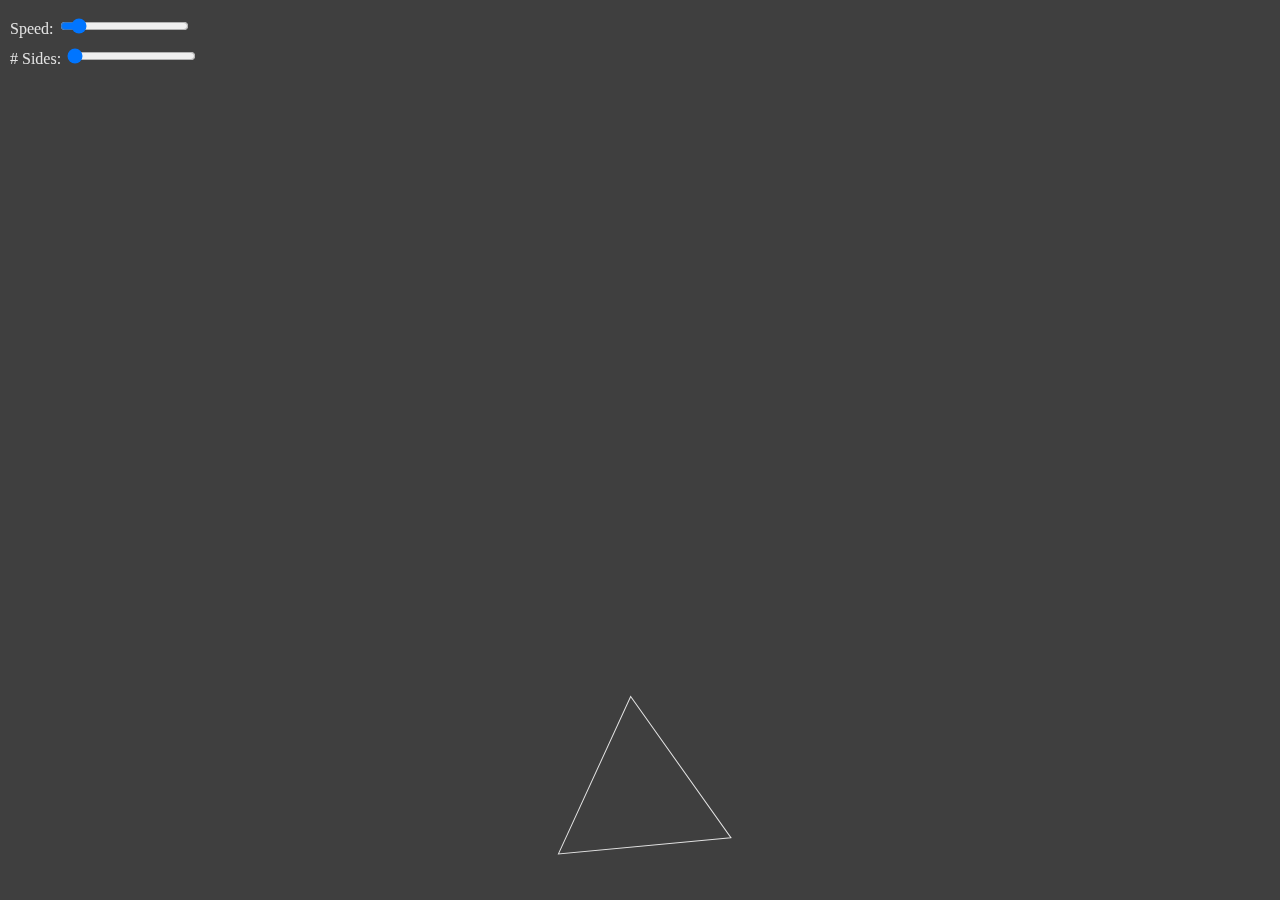
<file: index.html>
<!DOCTYPE html>
<html lang="en">
<head>
  <meta charset="UTF-8">
  <meta name="viewport" content="width=device-width, initial-scale=1.0">
  <title>Canvas Experiment</title>
  <link rel="stylesheet" href="main.css">
</head>
<body>
  <div id="controls">
    <label for="speedSlider">Speed:</label>
    <input type="range" id="speedSlider" min="0" max="0.1" step="0.01" value="0.01">
  </div>
  <div id="controls2">
    <label for="numPointsSlider"># Sides:</label>
    <input type="range" id="numPointsSlider" min="3" max="20" step="1" value="3">
  </div>
  <canvas id="canvas">
  </canvas>
  <script src="util/main.js" defer></script>
</body>
</html>
</file>
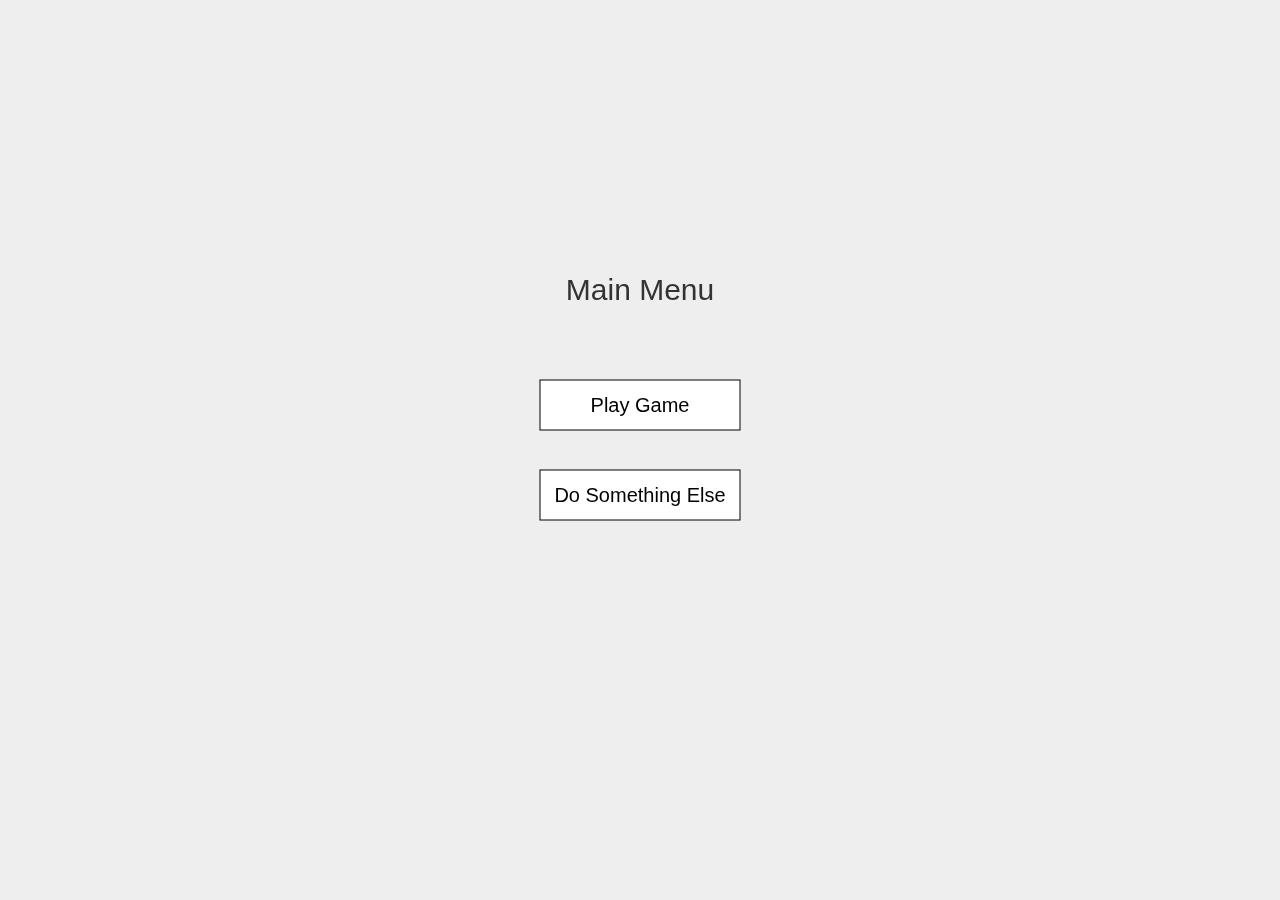
<file: CanvasPractice/canvas.html>
<!DOCTYPE html>
<html>
  <head>
    <meta charset="UTF-8" />
    <title>Bouncy FSM Ball</title>
    <style>
      body, html {
        margin: 0;
        padding: 0;
        overflow: hidden;
      }
      canvas {
        display: block;
        background: #eee;
      }
      /* Style for the ball count selection container */
      #ballSliderContainer {
         position: absolute;
         top: 40%;
         left: 50%;
         transform: translate(-50%, -50%);
         background: #fff;
         padding: 20px;
         border: 1px solid #333;
         text-align: center;
      }
    </style>
  </head>
  <body>
    <canvas id="canvas"></canvas>
    <!-- Hidden container for ball count selection -->
    <div id="ballSliderContainer" style="display:none;">
       <p>Select number of balls:</p>
       <input type="range" id="ballSlider" min="1" max="50" value="5">
       <span id="ballCountDisplay">5</span>
       <br>
       <button id="startGameBtn">Start Game</button>
    </div>
    <script>
      // Set up the canvas.
      const canvas = document.getElementById("canvas");
      const ctx = canvas.getContext("2d");
      canvas.width = window.innerWidth;
      canvas.height = window.innerHeight;
      
      // Global variable to store current mouse position.
      let mouse = { x: 0, y: 0 };
      
      // Global flag for gravity; default off.
      let gravityEnabled = false;
      // Gravity constant (pixels per frame^2)
      const GRAVITY = 0.5;
      
      // Global variable to track the fastest detected ball speed.
      let globalMaxSpeed = 0;
      
      // Update the mouse coordinates on mouse move.
      window.addEventListener("mousemove", (e) => {
        mouse.x = e.clientX;
        mouse.y = e.clientY;
        if (currentState.onMouseMove) currentState.onMouseMove(e);
      });
      
      // ----------------------------------------------------------------
      // Helper function to draw a button with hover effect.
      // ----------------------------------------------------------------
      function drawHoverableButton(ctx, button) {
        if (
          mouse.x >= button.x &&
          mouse.x <= button.x + button.width &&
          mouse.y >= button.y &&
          mouse.y <= button.y + button.height
        ) {
          ctx.fillStyle = "black";
          ctx.fillRect(button.x, button.y, button.width, button.height);
          ctx.strokeStyle = "white";
          ctx.strokeRect(button.x, button.y, button.width, button.height);
          ctx.fillStyle = "white";
        } else {
          ctx.fillStyle = "white";
          ctx.fillRect(button.x, button.y, button.width, button.height);
          ctx.strokeStyle = "black";
          ctx.strokeRect(button.x, button.y, button.width, button.height);
          ctx.fillStyle = "black";
        }
        ctx.font = "20px Arial";
        ctx.textAlign = "center";
        ctx.fillText(
          button.text,
          button.x + button.width / 2,
          button.y + button.height / 2 + 7
        );
      }
      
      // ---------------------------------------------------
      // Helper: interpolateColor
      // Maps a speed (0 to maxSpeed) to a color between white and dark blue.
      // When speed == 0, returns white; when speed >= maxSpeed, returns dark blue.
      // ---------------------------------------------------
      function interpolateColor(speed, maxSpeed) {
        let t = Math.min(speed / maxSpeed, 1);
        // White: (255,255,255), Dark Blue: (8,81,156)
        const r = Math.round(255 * (1 - t) + 8 * t ** 2);
        const g = Math.round(255 * (1 - t) + 81 * t ** 2);
        const b = Math.round(255 * (1 - t) + 156 * t ** 2);
        return `rgb(${r},${g},${b})`;
      }
      
      // ---------------------------------------------------
      // Abstract Game State Class for the overall FSM
      // ---------------------------------------------------
      class GameState {
        constructor() {
          if (new.target === GameState) {
            throw new Error("Cannot instantiate abstract GameState");
          }
          this.buttons = [];
        }
        update() {}
        // Consolidated menu drawing function.
        drawMenu(ctx, title, subText = "") {
          ctx.clearRect(0, 0, canvas.width, canvas.height);
          ctx.fillStyle = "#333";
          ctx.font = "30px Arial";
          ctx.textAlign = "center";
          ctx.fillText(title, canvas.width / 2, canvas.height / 2 - 150);
          if (subText) {
            ctx.fillText(subText, canvas.width / 2, canvas.height / 2 - 100);
          }
          for (let button of this.buttons) {
            drawHoverableButton(ctx, button);
          }
        }
        draw(ctx) {}
        onMouseDown(e) {
          const mouseX = e.clientX;
          const mouseY = e.clientY;
          for (let button of this.buttons) {
            if (
              mouseX >= button.x &&
              mouseX <= button.x + button.width &&
              mouseY >= button.y &&
              mouseY <= button.y + button.height
            ) {
              button.action();
            }
          }
        }
        onMouseMove(e) {}
        onMouseUp(e) {}
      }
      
      // ---------------------------------------------------
      // Main Menu State.
      // ---------------------------------------------------
      class MainMenuState extends GameState {
        constructor() {
          super();
          this.buttons = [
            {
              x: canvas.width / 2 - 100,
              y: canvas.height / 2 - 70,
              width: 200,
              height: 50,
              text: "Play Game",
              action: () => {
                // Transition to gravity selection state.
                currentState = new GravitySelectionState();
              }
            },
            {
              x: canvas.width / 2 - 100,
              y: canvas.height / 2 + 20,
              width: 200,
              height: 50,
              text: "Do Something Else",
              action: () => {
                currentState = new SomethingElseState();
              }
            }
          ];
        }
        update() {}
        draw(ctx) {
          this.drawMenu(ctx, "Main Menu");
        }
      }
      
      // ---------------------------------------------------
      // Gravity Selection State – user chooses whether to include gravity.
      // ---------------------------------------------------
      class GravitySelectionState extends GameState {
        constructor() {
          super();
          this.buttons = [
            {
              x: canvas.width / 2 - 150,
              y: canvas.height / 2 - 50,
              width: 130,
              height: 50,
              text: "Gravity On",
              action: () => {
                gravityEnabled = true;
                currentState = new BallCountSelectionState();
              }
            },
            {
              x: canvas.width / 2 + 20,
              y: canvas.height / 2 - 50,
              width: 130,
              height: 50,
              text: "Gravity Off",
              action: () => {
                gravityEnabled = false;
                currentState = new BallCountSelectionState();
              }
            }
          ];
        }
        update() {}
        draw(ctx) {
          this.drawMenu(ctx, "Include Gravity?");
        }
      }
      
      // ---------------------------------------------------
      // Ball Count Selection State – displays slider for number of balls.
      // ---------------------------------------------------
      class BallCountSelectionState extends GameState {
        constructor() {
          super();
          // Show the slider container.
          document.getElementById("ballSliderContainer").style.display = "block";
          const slider = document.getElementById("ballSlider");
          const display = document.getElementById("ballCountDisplay");
          slider.addEventListener("input", () => {
            display.textContent = slider.value;
          });
          document.getElementById("startGameBtn").onclick = () => {
            const numBalls = parseInt(slider.value);
            // Hide slider container.
            document.getElementById("ballSliderContainer").style.display = "none";
            currentState = new PlayGameState(numBalls);
          };
        }
        update() {}
        draw(ctx) {
          ctx.clearRect(0, 0, canvas.width, canvas.height);
          ctx.fillStyle = "#333";
          ctx.font = "30px Arial";
          ctx.textAlign = "center";
          ctx.fillText("Select number of balls", canvas.width / 2, canvas.height / 2 - 150);
        }
      }
      
      // ---------------------------------------------------
      // Something Else State – allows generating a random number.
      // ---------------------------------------------------
      class SomethingElseState extends GameState {
        constructor() {
          super();
          this.randomNumber = null;
          this.buttons = [
            {
              x: canvas.width / 2 - 100,
              y: canvas.height / 2 - 70,
              width: 200,
              height: 50,
              text: "Generate Number",
              action: () => {
                this.randomNumber = Math.floor(Math.random() * 100) + 1;
              }
            },
            {
              x: canvas.width / 2 - 100,
              y: canvas.height / 2 + 20,
              width: 200,
              height: 50,
              text: "Back to Menu",
              action: () => {
                currentState = new MainMenuState();
              }
            }
          ];
        }
        update() {}
        draw(ctx) {
          const subText = this.randomNumber !== null ? "Random Number: " + this.randomNumber : "";
          this.drawMenu(ctx, "Do Something Else", subText);
        }
      }
      
      // ---------------------------------------------------
      // Play Game State – shows multiple bouncing balls.
      // ---------------------------------------------------
      class PlayGameState extends GameState {
        constructor(numBalls) {
          super();
          this.balls = [];
          // Create the specified number of balls with random positions/velocities.
          for (let i = 0; i < numBalls; i++) {
            const radius = 30;
            const x = Math.random() * (canvas.width - 2 * radius) + radius;
            const y = Math.random() * (canvas.height - 2 * radius) + radius;
            const dx = (Math.random() - 0.5) * 10;
            const dy = (Math.random() - 0.5) * 10;
            this.balls.push(new Ball(x, y, dx, dy, radius));
          }
          // Check if balls overlap and adjust positions.
          for (let i = 0; i < this.balls.length; i++) {
            for (let j = i + 1; j < this.balls.length; j++) {
              while (areOverlapping(this.balls[i], this.balls[j])) {
                this.balls[i].x = Math.random() * (canvas.width - 2 * 50) + 50;
                this.balls[i].y = Math.random() * (canvas.height - 2 * 50) + 50;
              }
            }
          }
        }
        update() {
          // Update each ball.
          this.balls.forEach(ball => ball.update());
          // Compute the fastest speed among all balls.
          globalMaxSpeed = 0;
          this.balls.forEach(ball => {
            const speed = Math.sqrt(ball.dx * ball.dx + ball.dy * ball.dy);
            if (speed > globalMaxSpeed) globalMaxSpeed = speed;
          });
          // Check for collisions between every pair of balls.
          for (let i = 0; i < this.balls.length; i++) {
            for (let j = i + 1; j < this.balls.length; j++) {
              if (areColliding(this.balls[i], this.balls[j])) {
                const ball1 = this.balls[i];
                const ball2 = this.balls[j];
                // Adjust overlap to force tangency.
                adjustOverlap(ball1, ball2);
                resolveCollision(ball1, ball2);
                const ball1Dragged = ball1.state instanceof BallDraggedState;
                const ball2Dragged = ball2.state instanceof BallDraggedState;
                if (ball1Dragged && !ball2Dragged) {
                  ball1.stored_dx = ball1.dx;
                  ball1.stored_dy = ball1.dy;
                  ball2.changeState(new BallCollisionState(ball2));
                } else if (ball2Dragged && !ball1Dragged) {
                  ball2.stored_dx = ball2.dx;
                  ball2.stored_dy = ball2.dy;
                  ball1.changeState(new BallCollisionState(ball1));
                } else if (!ball1Dragged && !ball2Dragged) {
                  ball1.changeState(new BallCollisionState(ball1));
                  ball2.changeState(new BallCollisionState(ball2));
                }
              }
            }
          }
        }
        draw(ctx) {
          ctx.clearRect(0, 0, canvas.width, canvas.height);
          this.balls.forEach(ball => ball.draw(ctx));
        }
        onMouseDown(e) {
          this.balls.forEach(ball => ball.onMouseDown(e));
        }
        onMouseMove(e) {
          this.balls.forEach(ball => ball.onMouseMove(e));
        }
        onMouseUp(e) {
          this.balls.forEach(ball => ball.onMouseUp(e));
        }
      }
      
      // ---------------------------------------------------
      // Global State Management and Animation Loop
      // ---------------------------------------------------
      let currentState = new MainMenuState();
      
      function animate() {
        requestAnimationFrame(animate);
        currentState.update();
        currentState.draw(ctx);
      }
      animate();
      
      canvas.addEventListener("mousedown", (e) => {
        if (currentState.onMouseDown) currentState.onMouseDown(e);
      });
      window.addEventListener("mouseup", (e) => {
        if (currentState.onMouseUp) currentState.onMouseUp(e);
      });
      
      // ---------------------------------------------------
      // Utility function: adjustOverlap
      // Forces two overlapping balls to be exactly tangent.
      // Each ball is moved inversely proportional to its speed.
      // ---------------------------------------------------
      function adjustOverlap(ball1, ball2) {
        const dx = ball2.x - ball1.x;
        const dy = ball2.y - ball1.y;
        const distance = Math.sqrt(dx * dx + dy * dy) || 0.01;
        const desiredDist = ball1.radius + ball2.radius;
        const overlap = desiredDist - distance;
        if (overlap > 0) {
          // Compute speeds.
          const v1 = Math.sqrt(ball1.dx * ball1.dx + ball1.dy * ball1.dy);
          const v2 = Math.sqrt(ball2.dx * ball2.dx + ball2.dy * ball2.dy);
          const epsilon = 0.001;
          let weight1 = 1 / (v1 + epsilon);
          let weight2 = 1 / (v2 + epsilon);
          // If a ball is dragged, adjust its weight (dragged ball moves less).
          if (ball1.state instanceof BallDraggedState) {
            weight1 *= 0.1;
          }
          if (ball2.state instanceof BallDraggedState) {
            weight2 *= 0.1;
          }
          const totalWeight = weight1 + weight2;
          const moveX = (overlap * dx / distance);
          const moveY = (overlap * dy / distance);
          ball1.x -= moveX * (weight1 / totalWeight);
          ball1.y -= moveY * (weight1 / totalWeight);
          ball2.x += moveX * (weight2 / totalWeight);
          ball2.y += moveY * (weight2 / totalWeight);
        }
      }
      
      // ---------------------------------------------------
      // Utility functions for collision detection and resolution.
      // ---------------------------------------------------
      function areColliding(ball1, ball2) {
        const dx = ball2.x - ball1.x;
        const dy = ball2.y - ball1.y;
        const distance = Math.sqrt(dx * dx + dy * dy);
        return distance < (ball1.radius + ball2.radius);
      }
      
      function areOverlapping(ball1, ball2) {
        const dx = ball2.x - ball1.x;
        const dy = ball2.y - ball1.y;
        const distance = Math.sqrt(dx * dx + dy * dy);
        return distance < (ball1.radius + ball2.radius);
      }
      
      function resolveCollision(ball1, ball2) {
        const dx = ball2.x - ball1.x;
        const dy = ball2.y - ball1.y;
        const distance = Math.sqrt(dx * dx + dy * dy) || 0.01;
        // Normal vector
        const nx = dx / distance;
        const ny = dy / distance;
        // Tangent vector
        const tx = -ny;
        const ty = nx;
        // Dot product tangent
        const dpTan1 = ball1.dx * tx + ball1.dy * ty;
        const dpTan2 = ball2.dx * tx + ball2.dy * ty;
        // Dot product normal
        const dpNorm1 = ball1.dx * nx + ball1.dy * ny;
        const dpNorm2 = ball2.dx * nx + ball2.dy * ny;
        // Swap normal velocities (equal mass)
        const m1 = dpNorm2;
        const m2 = dpNorm1;
        // Update velocities.
        ball1.dx = tx * dpTan1 + nx * m1;
        ball1.dy = ty * dpTan1 + ny * m1;
        ball2.dx = tx * dpTan2 + nx * m2;
        ball2.dy = ty * dpTan2 + ny * m2;
      }
      
      // ---------------------------------------------------
      // Ball Finite State Machine Classes
      // ---------------------------------------------------
      class BallState {
        constructor(ball) {
          this.ball = ball;
        }
        update() {}
      }
      
      class FreeMovementState extends BallState {
        update() {
          const bounceActions = this.ball.getBounceActions();
          for (let key in bounceActions) {
            if (bounceActions[key].condition()) {
              this.ball.changeState(new BallAtBoundaryState(this.ball));
              break;
            }
          }
        }
      }
      
      class BallAtBoundaryState extends BallState {
        update() {
          const bounceActions = this.ball.getBounceActions();
          for (let key in bounceActions) {
            if (bounceActions[key].condition()) {
              bounceActions[key].action();
            }
          }
          this.ball.changeState(new FreeMovementState(this.ball));
        }
      }
      
      class BallCollisionState extends BallState {
        update() {
          // After collision resolution, revert to free movement.
          this.ball.changeState(new FreeMovementState(this.ball));
        }
      }
      
      class BallDraggedState extends BallState {
        update() {
          // No automatic update while dragging.
        }
      }
      
      // ---------------------------------------------------
      // Ball Class
      // ---------------------------------------------------
      class Ball {
        constructor(x, y, dx, dy, radius) {
          this.x = x;
          this.y = y;
          this.dx = dx;
          this.dy = dy;
          this.radius = radius;
          this.stored_dx = dx;
          this.stored_dy = dy;
          this.state = new FreeMovementState(this);
          // For tracking mouse movement during drag.
          this.lastMouseX = 0;
          this.lastMouseY = 0;
          // Initial color.
          this.color = "blue";
        }
        update() {
          this.state.update();
          // If gravity is enabled, add acceleration to dy.
          if (gravityEnabled) {
            this.dy += GRAVITY;
          }
          this.x += this.dx;
          this.y += this.dy;
        }
        updateColor() {
          const speed = Math.sqrt(this.dx * this.dx + this.dy * this.dy);
          // Use the fastest detected speed, defaulting to 20 if none.
          const maxSpeed = globalMaxSpeed > 0 ? globalMaxSpeed : 20;
          if (speed < 0.1) {
            this.color = "#ffffff"; // Stopped ball becomes white.
          } else {
            this.color = interpolateColor(speed, maxSpeed);
          }
        }
        draw(ctx) {
          this.updateColor();
          ctx.beginPath();
          ctx.arc(this.x, this.y, this.radius, 0, Math.PI * 2);
          ctx.fillStyle = this.color;
          ctx.fill();
        }
        changeState(newState) {
          this.state = newState;
        }
        onMouseDown(e) {
          const dist = Math.sqrt((e.clientX - this.x) ** 2 + (e.clientY - this.y) ** 2);
          if (dist <= this.radius * 2) {
            // Start dragging: reset velocity and store initial mouse position.
            this.dx = 0;
            this.dy = 0;
            this.lastMouseX = e.clientX;
            this.lastMouseY = e.clientY;
            this.changeState(new BallDraggedState(this));
          }
        }
        onMouseMove(e) {
          if (this.state instanceof BallDraggedState) {
            // Compute new position and update velocity based on mouse movement.
            const newX = Math.max(this.radius, Math.min(e.clientX, canvas.width - this.radius));
            const newY = Math.max(this.radius, Math.min(e.clientY, canvas.height - this.radius));
            // Velocity is determined by the difference in mouse positions.
            this.dx = newX - this.lastMouseX;
            this.dy = newY - this.lastMouseY;
            this.x = newX;
            this.y = newY;
            this.lastMouseX = newX;
            this.lastMouseY = newY;
          }
        }
        onMouseUp(e) {
          if (this.state instanceof BallDraggedState) {
            // When released, retain the computed velocity.
            this.changeState(new FreeMovementState(this));
          }
        }
        // Getter for cardinal ball points.
        get cardinalBallPoints() {
          return {
            top: this.y - this.radius,
            bottom: this.y + this.radius,
            left: this.x - this.radius,
            right: this.x + this.radius
          };
        }
        // Method to create the bounce actions dictionary.
        getBounceActions() {
          return {
            check_right_bounce: {
              condition: () => this.cardinalBallPoints.right >= canvas.width && this.dx > 0,
              action: () => { this.dx = -this.dx; }
            },
            check_left_bounce: {
              condition: () => this.cardinalBallPoints.left <= 0 && this.dx < 0,
              action: () => { this.dx = -this.dx; }
            },
            check_bottom_bounce: {
              condition: () => this.cardinalBallPoints.bottom >= canvas.height && this.dy > 0,
              action: () => {
                // If gravity is enabled, adjust for overshoot.
                if (gravityEnabled) {
                  const prevY = this.y - this.dy;
                  let dt = (canvas.height - this.radius - prevY) / this.dy;
                  dt = Math.max(0, Math.min(dt, 1));
                  this.y = canvas.height - this.radius;
                  // Subtract the gravitational impulse over the remaining time.
                  this.dy = -(this.dy - GRAVITY * (1 - dt));
                } else {
                  this.y = canvas.height - this.radius;
                  this.dy = -this.dy;
                }
              }
            },
            check_top_bounce: {
              condition: () => this.cardinalBallPoints.top <= 0 && this.dy < 0,
              action: () => { this.dy = -this.dy; }
            }
          };
        }
      }
    </script>
  </body>
</html>
</file>
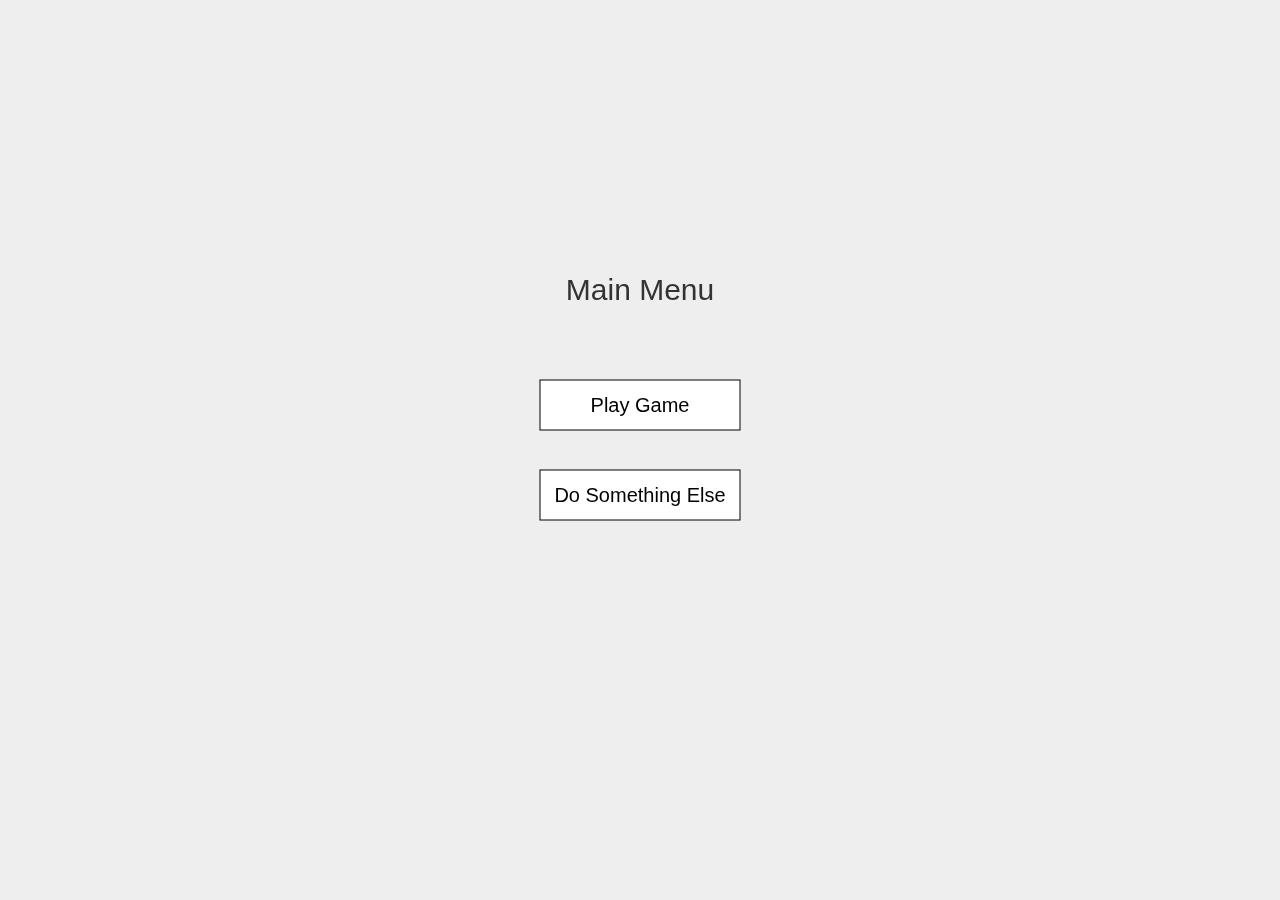
<file: CanvasPractice/FSMDisorganizedComplexity.html>
<!DOCTYPE html>
<html>
  <head>
    <meta charset="UTF-8" />
    <title>FSM of Disorganized Complexity</title>
    <style>
      body, html {
        margin: 0;
        padding: 0;
        overflow: hidden;
      }
      canvas {
        display: block;
        background: #eee;
      }
      /* Style for the ball count selection container */
      #ballSliderContainer {
         position: absolute;
         top: 40%;
         left: 50%;
         transform: translate(-50%, -50%);
         background: #fff;
         padding: 20px;
         border: 1px solid #333;
         text-align: center;
      }
    </style>
  </head>
  <body>
    <canvas id="canvas"></canvas>
    <!-- Hidden container for ball count selection -->
    <div id="ballSliderContainer" style="display:none;">
       <p>Select number of balls:</p>
       <input type="range" id="ballSlider" min="1" max="50" value="5">
       <span id="ballCountDisplay">5</span>
       <br>
       <button id="startGameBtn">Start Game</button>
    </div>
    <script>
      // Set up the canvas.
      const canvas = document.getElementById("canvas");
      const ctx = canvas.getContext("2d");
      canvas.width = window.innerWidth;
      canvas.height = window.innerHeight;
      
      // Global variable to store current mouse position.
      let mouse = { x: 0, y: 0 };
      
      // Global flag for gravity; default off.
      let gravityEnabled = false;
      // Gravity constant (pixels per frame^2)
      const GRAVITY = 1;//0.5;
      
      // Global variable to track the fastest detected ball speed.
      let globalMaxSpeed = 0;
      
      // Update the mouse coordinates on mouse move.
      window.addEventListener("mousemove", (e) => {
        mouse.x = e.clientX;
        mouse.y = e.clientY;
        if (currentState.onMouseMove) currentState.onMouseMove(e);
      });
      
      // ----------------------------------------------------------------
      // Helper function to draw a button with hover effect.
      // ----------------------------------------------------------------
      function drawHoverableButton(ctx, button) {
        if (
          mouse.x >= button.x &&
          mouse.x <= button.x + button.width &&
          mouse.y >= button.y &&
          mouse.y <= button.y + button.height
        ) {
          ctx.fillStyle = "black";
          ctx.fillRect(button.x, button.y, button.width, button.height);
          ctx.strokeStyle = "white";
          ctx.strokeRect(button.x, button.y, button.width, button.height);
          ctx.fillStyle = "white";
        } else {
          ctx.fillStyle = "white";
          ctx.fillRect(button.x, button.y, button.width, button.height);
          ctx.strokeStyle = "black";
          ctx.strokeRect(button.x, button.y, button.width, button.height);
          ctx.fillStyle = "black";
        }
        ctx.font = "20px Arial";
        ctx.textAlign = "center";
        ctx.fillText(
          button.text,
          button.x + button.width / 2,
          button.y + button.height / 2 + 7
        );
      }
      
      // ---------------------------------------------------
      // Helper: interpolateColor
      // Maps a speed (0 to maxSpeed) to a color between white and dark blue.
      // When speed == 0, returns white; when speed >= maxSpeed, returns dark blue.
      // ---------------------------------------------------
      function interpolateColor(speed, maxSpeed) {
        let t = Math.min(speed / maxSpeed, 1);
        // White: (255,255,255), Dark Blue: (8,81,156)
        const r = Math.round(255 * (1 - t) + 8 * t ** 2);
        const g = Math.round(255 * (1 - t) + 81 * t ** 2);
        const b = Math.round(255 * (1 - t) + 156 * t ** 2);
        return `rgb(${r},${g},${b})`;
      }
      
      // ---------------------------------------------------
      // Abstract Game State Class for the overall FSM
      // ---------------------------------------------------
      class GameState {
        constructor() {
          if (new.target === GameState) {
            throw new Error("Cannot instantiate abstract GameState");
          }
          this.buttons = [];
        }
        update() {}
        // Consolidated menu drawing function.
        drawMenu(ctx, title, subText = "") {
          ctx.clearRect(0, 0, canvas.width, canvas.height);
          ctx.fillStyle = "#333";
          ctx.font = "30px Arial";
          ctx.textAlign = "center";
          ctx.fillText(title, canvas.width / 2, canvas.height / 2 - 150);
          if (subText) {
            ctx.fillText(subText, canvas.width / 2, canvas.height / 2 - 100);
          }
          for (let button of this.buttons) {
            drawHoverableButton(ctx, button);
          }
        }
        draw(ctx) {}
        onMouseDown(e) {
          const mouseX = e.clientX;
          const mouseY = e.clientY;
          for (let button of this.buttons) {
            if (
              mouseX >= button.x &&
              mouseX <= button.x + button.width &&
              mouseY >= button.y &&
              mouseY <= button.y + button.height
            ) {
              button.action();
            }
          }
        }
        onMouseMove(e) {}
        onMouseUp(e) {}
      }
      
      // ---------------------------------------------------
      // Main Menu State.
      // ---------------------------------------------------
      class MainMenuState extends GameState {
        constructor() {
          super();
          this.buttons = [
            {
              x: canvas.width / 2 - 100,
              y: canvas.height / 2 - 70,
              width: 200,
              height: 50,
              text: "Play Game",
              action: () => {
                // Transition to gravity selection state.
                currentState = new GravitySelectionState();
              }
            },
            {
              x: canvas.width / 2 - 100,
              y: canvas.height / 2 + 20,
              width: 200,
              height: 50,
              text: "Do Something Else",
              action: () => {
                currentState = new SomethingElseState();
              }
            }
          ];
        }
        update() {}
        draw(ctx) {
          this.drawMenu(ctx, "Main Menu");
        }
      }
      
      // ---------------------------------------------------
      // Gravity Selection State – user chooses whether to include gravity.
      // ---------------------------------------------------
      class GravitySelectionState extends GameState {
        constructor() {
          super();
          this.buttons = [
            {
              x: canvas.width / 2 - 150,
              y: canvas.height / 2 - 50,
              width: 130,
              height: 50,
              text: "Gravity On",
              action: () => {
                gravityEnabled = true;
                currentState = new BallCountSelectionState();
              }
            },
            {
              x: canvas.width / 2 + 20,
              y: canvas.height / 2 - 50,
              width: 130,
              height: 50,
              text: "Gravity Off",
              action: () => {
                gravityEnabled = false;
                currentState = new BallCountSelectionState();
              }
            }
          ];
        }
        update() {}
        draw(ctx) {
          this.drawMenu(ctx, "Include Gravity?");
        }
      }
      
      // ---------------------------------------------------
      // Ball Count Selection State – displays slider for number of balls.
      // ---------------------------------------------------
      class BallCountSelectionState extends GameState {
        constructor() {
          super();
          // Show the slider container.
          document.getElementById("ballSliderContainer").style.display = "block";
          const slider = document.getElementById("ballSlider");
          const display = document.getElementById("ballCountDisplay");
          slider.addEventListener("input", () => {
            display.textContent = slider.value;
          });
          document.getElementById("startGameBtn").onclick = () => {
            const numBalls = parseInt(slider.value);
            // Hide slider container.
            document.getElementById("ballSliderContainer").style.display = "none";
            currentState = new PlayGameState(numBalls);
          };
        }
        update() {}
        draw(ctx) {
          ctx.clearRect(0, 0, canvas.width, canvas.height);
          ctx.fillStyle = "#333";
          ctx.font = "30px Arial";
          ctx.textAlign = "center";
          ctx.fillText("Select number of balls", canvas.width / 2, canvas.height / 2 - 150);
        }
      }
      
      // ---------------------------------------------------
      // Something Else State – allows generating a random number.
      // ---------------------------------------------------
      class SomethingElseState extends GameState {
        constructor() {
          super();
          this.randomNumber = null;
          this.buttons = [
            {
              x: canvas.width / 2 - 100,
              y: canvas.height / 2 - 70,
              width: 200,
              height: 50,
              text: "Generate Number",
              action: () => {
                this.randomNumber = Math.floor(Math.random() * 100) + 1;
              }
            },
            {
              x: canvas.width / 2 - 100,
              y: canvas.height / 2 + 20,
              width: 200,
              height: 50,
              text: "Back to Menu",
              action: () => {
                currentState = new MainMenuState();
              }
            }
          ];
        }
        update() {}
        draw(ctx) {
          const subText = this.randomNumber !== null ? "Random Number: " + this.randomNumber : "";
          this.drawMenu(ctx, "Do Something Else", subText);
        }
      }
      
      // ---------------------------------------------------
      // Play Game State – shows multiple bouncing balls.
      // ---------------------------------------------------
      class PlayGameState extends GameState {
        constructor(numBalls) {
          super();
          this.balls = [];
          // Create the specified number of balls with random positions/velocities.
          for (let i = 0; i < numBalls; i++) {
            const radius = 30;
            const x = Math.random() * (canvas.width - 2 * radius) + radius;
            const y = Math.random() * (canvas.height - 2 * radius) + radius;
            const dx = (Math.random() - 0.5) * 10;
            const dy = (Math.random() - 0.5) * 10;
            this.balls.push(new Ball(x, y, dx, dy, radius));
          }
          // Check if balls overlap and adjust positions.
          for (let i = 0; i < this.balls.length; i++) {
            for (let j = i + 1; j < this.balls.length; j++) {
              while (areOverlapping(this.balls[i], this.balls[j])) {
                this.balls[i].x = Math.random() * (canvas.width - 2 * 50) + 50;
                this.balls[i].y = Math.random() * (canvas.height - 2 * 50) + 50;
              }
            }
          }
        }
        update() {
          // Update each ball.
          this.balls.forEach(ball => ball.update());
          // Compute the fastest speed among all balls.
          globalMaxSpeed = 0;
          this.balls.forEach(ball => {
            const speed = Math.sqrt(ball.dx * ball.dx + ball.dy * ball.dy);
            if (speed > globalMaxSpeed) globalMaxSpeed = speed;
          });
          // Check for collisions between every pair of balls.
          for (let i = 0; i < this.balls.length; i++) {
            for (let j = i + 1; j < this.balls.length; j++) {
              if (areColliding(this.balls[i], this.balls[j])) {
                const ball1 = this.balls[i];
                const ball2 = this.balls[j];
                // Adjust overlap to force tangency.
                adjustOverlap(ball1, ball2);
                resolveCollision(ball1, ball2);
                const ball1Dragged = ball1.state instanceof BallDraggedState;
                const ball2Dragged = ball2.state instanceof BallDraggedState;
                if (ball1Dragged && !ball2Dragged) {
                  ball1.stored_dx = ball1.dx;
                  ball1.stored_dy = ball1.dy;
                  ball2.changeState(new BallCollisionState(ball2));
                } else if (ball2Dragged && !ball1Dragged) {
                  ball2.stored_dx = ball2.dx;
                  ball2.stored_dy = ball2.dy;
                  ball1.changeState(new BallCollisionState(ball1));
                } else if (!ball1Dragged && !ball2Dragged) {
                  ball1.changeState(new BallCollisionState(ball1));
                  ball2.changeState(new BallCollisionState(ball2));
                }
              }
            }
          }
        }
        draw(ctx) {
          ctx.clearRect(0, 0, canvas.width, canvas.height);
          this.balls.forEach(ball => ball.draw(ctx));
        }
        onMouseDown(e) {
          this.balls.forEach(ball => ball.onMouseDown(e));
        }
        onMouseMove(e) {
          this.balls.forEach(ball => ball.onMouseMove(e));
        }
        onMouseUp(e) {
          this.balls.forEach(ball => ball.onMouseUp(e));
        }
      }
      
      // ---------------------------------------------------
      // Global State Management and Animation Loop
      // ---------------------------------------------------
      let currentState = new MainMenuState();
      
      function animate() {
        requestAnimationFrame(animate);
        currentState.update();
        currentState.draw(ctx);
      }
      animate();
      
      canvas.addEventListener("mousedown", (e) => {
        if (currentState.onMouseDown) currentState.onMouseDown(e);
      });
      window.addEventListener("mouseup", (e) => {
        if (currentState.onMouseUp) currentState.onMouseUp(e);
      });
      
      // ---------------------------------------------------
      // Utility function: adjustOverlap
      // Forces two overlapping balls to be exactly tangent.
      // Each ball is moved inversely proportional to its speed.
      // ---------------------------------------------------
      function adjustOverlap(ball1, ball2) {
        const dx = ball2.x - ball1.x;
        const dy = ball2.y - ball1.y;
        const distance = Math.sqrt(dx * dx + dy * dy) || 0.01;
        const desiredDist = ball1.radius + ball2.radius;
        const overlap = desiredDist - distance;
        if (overlap > 0) {
          // Compute speeds.
          const v1 = Math.sqrt(ball1.dx * ball1.dx + ball1.dy * ball1.dy);
          const v2 = Math.sqrt(ball2.dx * ball2.dx + ball2.dy * ball2.dy);
          const epsilon = 0.001;
          let weight1 = 1 / (v1 + epsilon);
          let weight2 = 1 / (v2 + epsilon);
          // If a ball is dragged, adjust its weight (dragged ball moves less).
          if (ball1.state instanceof BallDraggedState) {
            weight1 *= 0.1;
          }
          if (ball2.state instanceof BallDraggedState) {
            weight2 *= 0.1;
          }
          const totalWeight = weight1 + weight2;
          const moveX = (overlap * dx / distance);
          const moveY = (overlap * dy / distance);
          ball1.x -= moveX * (weight1 / totalWeight);
          ball1.y -= moveY * (weight1 / totalWeight);
          ball2.x += moveX * (weight2 / totalWeight);
          ball2.y += moveY * (weight2 / totalWeight);
        }
      }
      
      // ---------------------------------------------------
      // Utility functions for collision detection and resolution.
      // ---------------------------------------------------
      function areColliding(ball1, ball2) {
        const dx = ball2.x - ball1.x;
        const dy = ball2.y - ball1.y;
        const distance = Math.sqrt(dx * dx + dy * dy);
        return distance < (ball1.radius + ball2.radius);
      }
      
      function areOverlapping(ball1, ball2) {
        const dx = ball2.x - ball1.x;
        const dy = ball2.y - ball1.y;
        const distance = Math.sqrt(dx * dx + dy * dy);
        return distance < (ball1.radius + ball2.radius);
      }
      
      function resolveCollision(ball1, ball2) {
        const dx = ball2.x - ball1.x;
        const dy = ball2.y - ball1.y;
        const distance = Math.sqrt(dx * dx + dy * dy) || 0.01;
        // Normal vector
        const nx = dx / distance;
        const ny = dy / distance;
        // Tangent vector
        const tx = -ny;
        const ty = nx;
        // Dot product tangent
        const dpTan1 = ball1.dx * tx + ball1.dy * ty;
        const dpTan2 = ball2.dx * tx + ball2.dy * ty;
        // Dot product normal
        const dpNorm1 = ball1.dx * nx + ball1.dy * ny;
        const dpNorm2 = ball2.dx * nx + ball2.dy * ny;
        // Swap normal velocities (equal mass)
        const m1 = dpNorm2;
        const m2 = dpNorm1;
        // Update velocities.
        ball1.dx = tx * dpTan1 + nx * m1;
        ball1.dy = ty * dpTan1 + ny * m1;
        ball2.dx = tx * dpTan2 + nx * m2;
        ball2.dy = ty * dpTan2 + ny * m2;
      }
      
      // ---------------------------------------------------
      // Ball Finite State Machine Classes
      // ---------------------------------------------------
      class BallState {
        constructor(ball) {
          this.ball = ball;
        }
        update() {}
      }
      
      class FreeMovementState extends BallState {
        update() {
          const bounceActions = this.ball.getBounceActions();
          for (let key in bounceActions) {
            if (bounceActions[key].condition()) {
              this.ball.changeState(new BallAtBoundaryState(this.ball));
              break;
            }
          }
        }
      }
      
      class BallAtBoundaryState extends BallState {
        update() {
          const bounceActions = this.ball.getBounceActions();
          for (let key in bounceActions) {
            if (bounceActions[key].condition()) {
              bounceActions[key].action();
            }
          }
          this.ball.changeState(new FreeMovementState(this.ball));
        }
      }
      
      class BallCollisionState extends BallState {
        update() {
          // After collision resolution, revert to free movement.
          this.ball.changeState(new FreeMovementState(this.ball));
        }
      }
      
      class BallDraggedState extends BallState {
        update() {
          // No automatic update while dragging.
        }
      }
      
      // ---------------------------------------------------
      // Ball Class
      // ---------------------------------------------------
      class Ball {
        constructor(x, y, dx, dy, radius) {
          this.x = x;
          this.y = y;
          this.dx = dx;
          this.dy = dy;
          this.radius = radius;
          this.stored_dx = dx;
          this.stored_dy = dy;
          this.state = new FreeMovementState(this);
          // For tracking mouse movement during drag.
          this.lastMouseX = 0;
          this.lastMouseY = 0;
          // Initial color.
          this.color = "blue";
        }
        update() {
          this.state.update();
          // If gravity is enabled, add acceleration to dy.
          if (gravityEnabled) {
            this.dy += GRAVITY;
          }
          this.x += this.dx;
          this.y += this.dy;
        }
        updateColor() {
          const speed = Math.sqrt(this.dx * this.dx + this.dy * this.dy);
          // Use the fastest detected speed, defaulting to 20 if none.
          const maxSpeed = globalMaxSpeed > 0 ? globalMaxSpeed : 20;
          if (speed < 0.1) {
            this.color = "#ffffff"; // Stopped ball becomes white.
          } else {
            this.color = interpolateColor(speed, maxSpeed);
          }
        }
        draw(ctx) {
          this.updateColor();
          ctx.beginPath();
          ctx.arc(this.x, this.y, this.radius, 0, Math.PI * 2);
          ctx.fillStyle = this.color;
          ctx.fill();
        }
        changeState(newState) {
          this.state = newState;
        }
        onMouseDown(e) {
          const dist = Math.sqrt((e.clientX - this.x) ** 2 + (e.clientY - this.y) ** 2);
          if (dist <= this.radius * 2) {
            // Start dragging: reset velocity and store initial mouse position.
            this.dx = 0;
            this.dy = 0;
            this.lastMouseX = e.clientX;
            this.lastMouseY = e.clientY;
            this.changeState(new BallDraggedState(this));
          }
        }
        onMouseMove(e) {
          if (this.state instanceof BallDraggedState) {
            // Compute new position and update velocity based on mouse movement.
            const newX = Math.max(this.radius, Math.min(e.clientX, canvas.width - this.radius));
            const newY = Math.max(this.radius, Math.min(e.clientY, canvas.height - this.radius));
            // Velocity is determined by the difference in mouse positions.
            this.dx = newX - this.lastMouseX;
            this.dy = newY - this.lastMouseY;
            this.x = newX;
            this.y = newY;
            this.lastMouseX = newX;
            this.lastMouseY = newY;
          }
        }
        onMouseUp(e) {
          if (this.state instanceof BallDraggedState) {
            // When released, retain the computed velocity.
            this.changeState(new FreeMovementState(this));
          }
        }
        // Getter for cardinal ball points.
        get cardinalBallPoints() {
          return {
            top: this.y - this.radius,
            bottom: this.y + this.radius,
            left: this.x - this.radius,
            right: this.x + this.radius
          };
        }
        // Method to create the bounce actions dictionary.
        getBounceActions() {
          return {
            check_right_bounce: {
              condition: () => this.cardinalBallPoints.right >= canvas.width && this.dx > 0,
              action: () => { this.dx = -this.dx; }
            },
            check_left_bounce: {
              condition: () => this.cardinalBallPoints.left <= 0 && this.dx < 0,
              action: () => { this.dx = -this.dx; }
            },
            check_bottom_bounce: {
              condition: () => this.cardinalBallPoints.bottom >= canvas.height && this.dy > 0,
              action: () => {
                // If gravity is enabled, adjust for overshoot.
                if (gravityEnabled) {
                  const prevY = this.y - this.dy;
                  let dt = (canvas.height - this.radius - prevY) / this.dy;
                  dt = Math.max(0, Math.min(dt, 1));
                  this.y = canvas.height - this.radius;
                  // Subtract the gravitational impulse over the remaining time.
                  this.dy = -(this.dy - GRAVITY * (1 - dt));
                } else {
                  this.y = canvas.height - this.radius;
                  this.dy = -this.dy;
                }
              }
            },
            check_top_bounce: {
              condition: () => this.cardinalBallPoints.top <= 0 && this.dy < 0,
              action: () => { this.dy = -this.dy; }
            }
          };
        }
      }
    </script>
  </body>
</html>
</file>
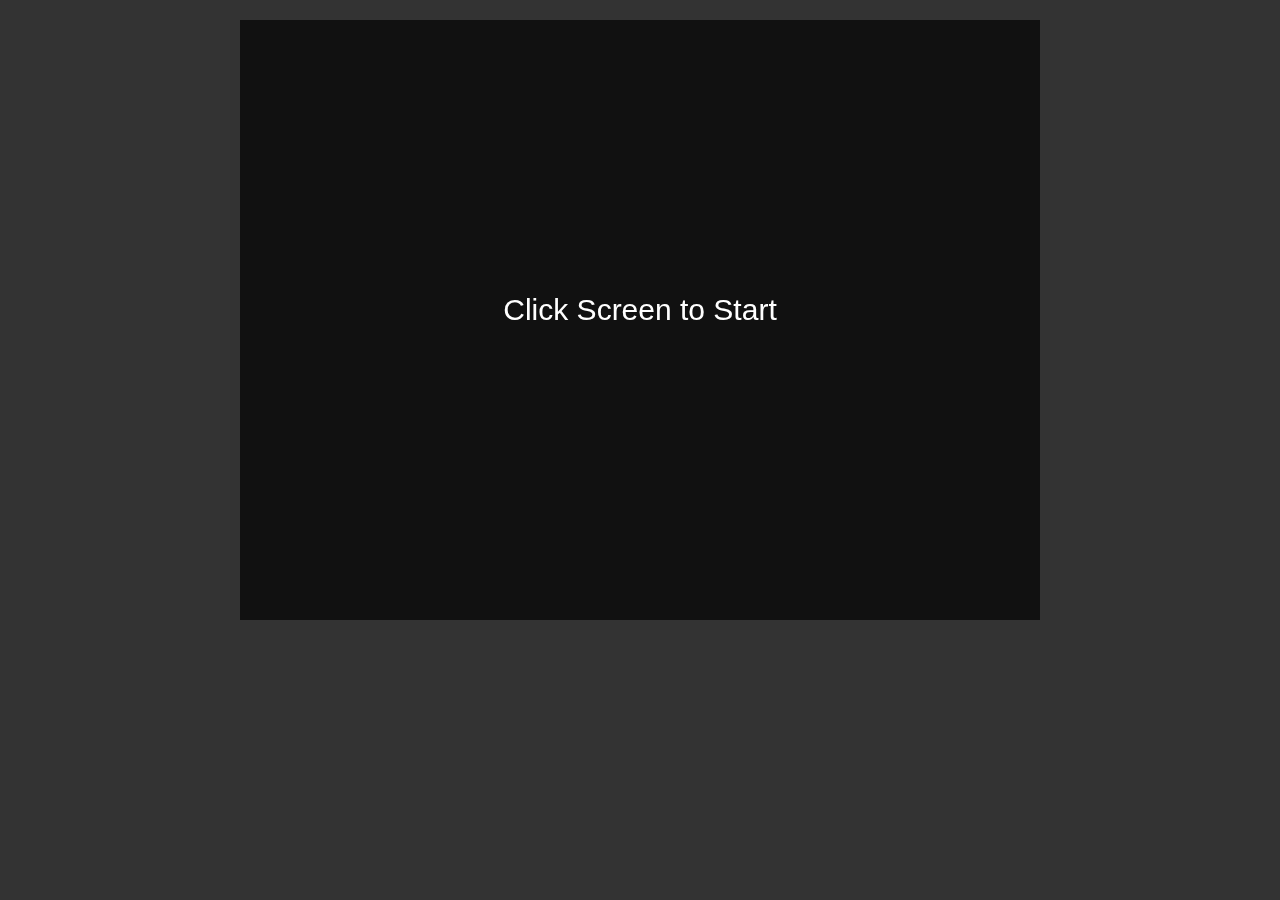
<file: JSGamePractice/snake.html>
<!DOCTYPE html>
<html lang="en">
<head>
  <meta charset="UTF-8">
  <title>Snake Game with Difficulty Options and State-based Movement</title>
  <style>
    body {
      margin: 0;
      background-color: #333;
    }
    canvas {
      display: block;
      margin: 20px auto;
      background-color: #111;
    }
  </style>
</head>
<body>
  <canvas id="gameCanvas" width="800" height="600"></canvas>
  <script>
    (function() {
      // --- MusicManager Class ---
      class MusicManager {
        constructor() {
          this.menuMusic = new Audio("OpeningTheme.mp3");
          this.gameMusic = new Audio("GetReady.mp3");
          this.menuMusic.loop = true;
          this.gameMusic.loop = true;
        }
        playMenuMusic() {
          this.gameMusic.pause();
          if (this.menuMusic.paused) {
            this.menuMusic.currentTime = 0;
            this.menuMusic.play().catch((error) => {
              console.log("Menu music play failed:", error);
            });
          }
        }
        playGameMusic() {
          this.menuMusic.pause();
          if (this.gameMusic.paused) {
            this.gameMusic.currentTime = 0;
            this.gameMusic.play().catch((error) => {
              console.log("Game music play failed:", error);
            });
          }
        }
        stop() {
          this.menuMusic.pause();
          this.gameMusic.pause();
        }
      }
      
      const musicManager = new MusicManager();
      
      // --- Canvas & Global Constants ---
      const canvas = document.getElementById("gameCanvas");
      const ctx = canvas.getContext("2d");
      const gridSize = 20;  // Each patch is 20x20 pixels.
      let tileCountX = canvas.width / gridSize;
      let tileCountY = canvas.height / gridSize;
      
      // --- InitScreen Class ---
      class InitScreen {
        draw(ctx, canvas) {
          ctx.fillStyle = "#111";
          ctx.fillRect(0, 0, canvas.width, canvas.height);
          ctx.fillStyle = "white";
          ctx.font = "30px Arial";
          ctx.textAlign = "center";
          ctx.fillText("Click Screen to Start", canvas.width / 2, canvas.height / 2);
        }
      }
      
      // --- Menu Class ---
      class Menu {
        draw(ctx, canvas, difficulty) {
          ctx.fillStyle = "#111";
          ctx.fillRect(0, 0, canvas.width, canvas.height);
          ctx.fillStyle = "white";
          ctx.textAlign = "center";
          ctx.font = "30px Arial";
          ctx.fillText("Snake Game", canvas.width / 2, canvas.height / 2 - 100);
          ctx.font = "20px Arial";
          ctx.fillText("Press 1 for Standard Size", canvas.width / 2, canvas.height / 2 - 60);
          ctx.fillText("Press 2 for Full Screen", canvas.width / 2, canvas.height / 2 - 30);
          ctx.fillText("Press E for Easy, M for Medium, H for Hard", canvas.width / 2, canvas.height / 2);
          ctx.fillText("Selected Difficulty: " + difficulty.toUpperCase(), canvas.width / 2, canvas.height / 2 + 30);
          ctx.fillText("Press Enter to Start", canvas.width / 2, canvas.height / 2 + 60);
        }
      }
      
      // --- Game Class ---
      class Game {
        constructor() {
          // States: "init", "menu", "playing", "gameover"
          this.state = "init";
          this.initScreen = new InitScreen();
          this.menu = new Menu();
          this.snake = new Snake("easy"); // Default difficulty.
          this.food = new Food();
          this.score = 0;
          this.lastTime = 0;
          this.difficulty = "easy"; // "easy", "medium", "hard"
        }
        startGame() {
          // Create a new snake with the chosen difficulty.
          this.snake = new Snake(this.difficulty);
          this.food.place(this.snake);
          this.score = 0;
          this.changeState("playing");
        }
        changeState(newState) {
          console.log("Game state changed from", this.state, "to", newState);
          this.state = newState;
          if (this.state === "menu") {
            musicManager.playMenuMusic();
          } else if (this.state === "playing") {
            musicManager.playGameMusic();
          } else if (this.state === "gameover") {
            musicManager.playMenuMusic();
          }
        }
        update(deltaTime) {
          if (this.state === "playing") {
            this.snake.update();
            const head = this.snake.headGrid();
            if (head.x === this.food.position.x && head.y === this.food.position.y) {
              this.snake.grow();
              this.score++;
              this.food.place(this.snake);
            }
            if (this.snake.checkCollision()) {
              this.changeState("gameover");
            }
          }
        }
        draw() {
          ctx.fillStyle = "#111";
          ctx.fillRect(0, 0, canvas.width, canvas.height);
          if (this.state === "init") {
            this.initScreen.draw(ctx, canvas);
          } else if (this.state === "menu") {
            this.menu.draw(ctx, canvas, this.difficulty);
          } else if (this.state === "playing") {
            this.food.draw(ctx);
            this.snake.draw(ctx);
            ctx.fillStyle = "white";
            ctx.font = "20px Arial";
            ctx.textAlign = "left";
            ctx.fillText("Score: " + this.score, 10, 30);
          } else if (this.state === "gameover") {
            this.food.draw(ctx);
            this.snake.draw(ctx);
            ctx.fillStyle = "white";
            ctx.font = "30px Arial";
            ctx.textAlign = "center";
            ctx.fillText("Game Over", canvas.width / 2, canvas.height / 2 - 30);
            ctx.font = "20px Arial";
            ctx.fillText("Press Enter to Restart", canvas.width / 2, canvas.height / 2);
            ctx.fillText("Score: " + this.score, canvas.width / 2, canvas.height / 2 + 30);
          }
        }
        loop(timestamp) {
          if (!this.lastTime) this.lastTime = timestamp;
          let deltaTime = timestamp - this.lastTime;
          this.lastTime = timestamp;
          this.update(deltaTime);
          this.draw();
          requestAnimationFrame(this.loop.bind(this));
        }
        start() {
          requestAnimationFrame(this.loop.bind(this));
        }
      }
      
      // --- Snake State Classes ---
      class SnakeState {
        constructor(snake) {
          this.snake = snake;
        }
        update() {
          // Abstract; implemented in subclasses.
        }
        checkTransition() {
          // Abstract; implemented in subclasses.
        }
      }
      
      // AlignedState enables a change in direction.
      class AlignedState extends SnakeState {
        update() {
          // When aligned, apply the saved direction.
          // This is the only different line
          this.snake.direction = this.snake.nextDirection;


          let head = this.snake.path[0];
          let newHead = {
            x: head.x + this.snake.direction.x * this.snake.speed,
            y: head.y + this.snake.direction.y * this.snake.speed
          };
          this.snake.path.unshift(newHead);
          this.snake.trimPath();
        }
        checkTransition() {
          let head = this.snake.path[0];
          // Use a dynamic threshold equal to snake.speed.
          if (Math.abs(head.x % gridSize) >= this.snake.speed ||
              Math.abs(head.y % gridSize) >= this.snake.speed) {
            this.snake.state = new NotAlignedState(this.snake);
          }
        }
      }
      
      // NotAlignedState constrains movement (no direction change allowed).
      class NotAlignedState extends SnakeState {
        update() {
          let head = this.snake.path[0];
          let newHead = {
            x: head.x + this.snake.direction.x * this.snake.speed,
            y: head.y + this.snake.direction.y * this.snake.speed
          };
          this.snake.path.unshift(newHead);
          this.snake.trimPath();
        }
        checkTransition() {
          let head = this.snake.path[0];
          if (Math.abs(head.x % gridSize) < this.snake.speed &&
              Math.abs(head.y % gridSize) < this.snake.speed) {
            this.snake.state = new AlignedState(this.snake);
          }
        }
      }
      
      // --- Snake Class (Refactored with States) ---
      class Snake {
        constructor(difficulty) {
          const startX = Math.floor(tileCountX / 2) * gridSize;
          const startY = Math.floor(tileCountY / 2) * gridSize;
          // Pre-populate the path with three grid-aligned segments.
          this.path = [
            { x: startX, y: startY },
            { x: startX - gridSize, y: startY },
            { x: startX - 2 * gridSize, y: startY }
          ];
          this.length = 3 * gridSize; // Total length in pixels.
          this.direction = { x: 1, y: 0 };
          this.nextDirection = { x: 1, y: 0 };
          if (difficulty === "medium") {
            this.speed = 2;
          } else if (difficulty === "hard") {
            this.speed = 4;
          } else {
            this.speed = 1;
          }
          // Initially, the snake is grid-aligned.
          this.state = new AlignedState(this);
        }
        update() {
          this.state.update();
          this.state.checkTransition();
        }
        trimPath() {
          while (this.getPathLength() > this.length && this.path.length > 1) {
            this.path.pop();
          }
        }
        getPathLength() {
          let dist = 0;
          for (let i = 0; i < this.path.length - 1; i++) {
            let dx = this.path[i].x - this.path[i + 1].x;
            let dy = this.path[i].y - this.path[i + 1].y;
            dist += Math.hypot(dx, dy);
          }
          return dist;
        }
        sampleAtDistance(d) {
          if (d <= 0) return { x: this.path[0].x, y: this.path[0].y };
          let distSoFar = 0;
          for (let i = 0; i < this.path.length - 1; i++) {
            let p1 = this.path[i];
            let p2 = this.path[i + 1];
            let segLen = Math.hypot(p1.x - p2.x, p1.y - p2.y);
            if (distSoFar + segLen >= d) {
              let ratio = (d - distSoFar) / segLen;
              return { 
                x: p1.x + ratio * (p2.x - p1.x), 
                y: p1.y + ratio * (p2.y - p1.y)
              };
            }
            distSoFar += segLen;
          }
          return this.path[this.path.length - 1];
        }
        draw(ctx) {
          ctx.fillStyle = "lime";
          let patches = Math.floor(this.length / gridSize);
          for (let i = 0; i < patches; i++) {
            let d = i * gridSize;
            let p = this.sampleAtDistance(d);
            ctx.fillRect(Math.round(p.x), Math.round(p.y), gridSize, gridSize);
          }
        }
        grow() {
          this.length += gridSize;
        }
        setDirection(newDir) {
          if ((newDir.x === -this.direction.x && newDir.y === 0) ||
              (newDir.y === -this.direction.y && newDir.x === 0)) {
            return;
          }
          this.nextDirection = newDir;
        }
        headGrid() {
          let head = this.path[0];
          return { x: Math.floor(head.x / gridSize), y: Math.floor(head.y / gridSize) };
        }
        checkCollision() {
          let head = this.headGrid();
          if (head.x < 0 || head.x >= tileCountX || head.y < 0 || head.y >= tileCountY) {
            return true;
          }
          // Skip checking the first patch to avoid collisions with trailing patches.
          let patches = Math.floor(this.length / gridSize);
          for (let i = 2; i < patches; i++) {
            let p = this.sampleAtDistance(i * gridSize);
            let cell = { x: Math.floor(p.x / gridSize), y: Math.floor(p.y / gridSize) };
            if (cell.x === head.x && cell.y === head.y) {
              return true;
            }
          }
          return false;
        }
      }
      
      // --- Food Class ---
      class Food {
        constructor() {
          this.position = { x: 0, y: 0 };
          this.placeRandom();
        }
        placeRandom() {
          this.position.x = Math.floor(Math.random() * tileCountX);
          this.position.y = Math.floor(Math.random() * tileCountY);
        }
        place(snake) {
          let valid = false;
          while (!valid) {
            this.placeRandom();
            valid = true;
            for (let seg of snake.path) {
              let cell = { x: Math.floor(seg.x / gridSize), y: Math.floor(seg.y / gridSize) };
              if (cell.x === this.position.x && cell.y === this.position.y) {
                valid = false;
                break;
              }
            }
            let patches = Math.floor(snake.length / gridSize);
            for (let i = 0; i < patches; i++) {
              let p = snake.sampleAtDistance(i * gridSize);
              let cell = { x: Math.floor(p.x / gridSize), y: Math.floor(p.y / gridSize) };
              if (cell.x === this.position.x && cell.y === this.position.y) {
                valid = false;
                break;
              }
            }
          }
        }
        draw(ctx) {
          ctx.fillStyle = "red";
          ctx.fillRect(this.position.x * gridSize, this.position.y * gridSize, gridSize, gridSize);
        }
      }
      
      // --- Initialization & Input Handling ---
      const game = new Game();
      
      document.addEventListener("click", (e) => {
        if (game.state === "init") {
          game.changeState("menu");
        }
      });
      
      document.addEventListener("keydown", (e) => {
        if (game.state === "init") {
          if (e.key === "Enter") {
            game.changeState("menu");
          } 
        } else if (game.state === "menu") {
          if (e.key === "1") {
            canvas.width = 800;
            canvas.height = 600;
            tileCountX = canvas.width / gridSize;
            tileCountY = canvas.height / gridSize;
            if (document.fullscreenElement) {
              document.exitFullscreen();
            }
          } else if (e.key === "2") {
            if (canvas.requestFullscreen) {
              canvas.requestFullscreen();
            } else if (canvas.mozRequestFullScreen) {
              canvas.mozRequestFullScreen();
            } else if (canvas.webkitRequestFullscreen) {
              canvas.webkitRequestFullscreen();
            } else if (canvas.msRequestFullscreen) {
              canvas.msRequestFullscreen();
            }
            setTimeout(() => {
              canvas.width = window.innerWidth;
              canvas.height = window.innerHeight;
              tileCountX = canvas.width / gridSize;
              tileCountY = canvas.height / gridSize;
            }, 500);
          } else if (e.key.toLowerCase() === "e") {
            game.difficulty = "easy";
          } else if (e.key.toLowerCase() === "m") {
            game.difficulty = "medium";
          } else if (e.key.toLowerCase() === "h") {
            game.difficulty = "hard";
          } else if (e.key === "Enter") {
            game.startGame();
          }
        } else if (game.state === "playing") {
          switch (e.key) {
            case "ArrowUp":
              game.snake.setDirection({ x: 0, y: -1 });
              break;
            case "ArrowDown":
              game.snake.setDirection({ x: 0, y: 1 });
              break;
            case "ArrowLeft":
              game.snake.setDirection({ x: -1, y: 0 });
              break;
            case "ArrowRight":
              game.snake.setDirection({ x: 1, y: 0 });
              break;
          }
        } else if (game.state === "gameover") {
          if (e.key === "Enter") {
            game.startGame();
          }
        }
      });
      
      game.start();
    })();
  </script>
</body>
</html>
</file>
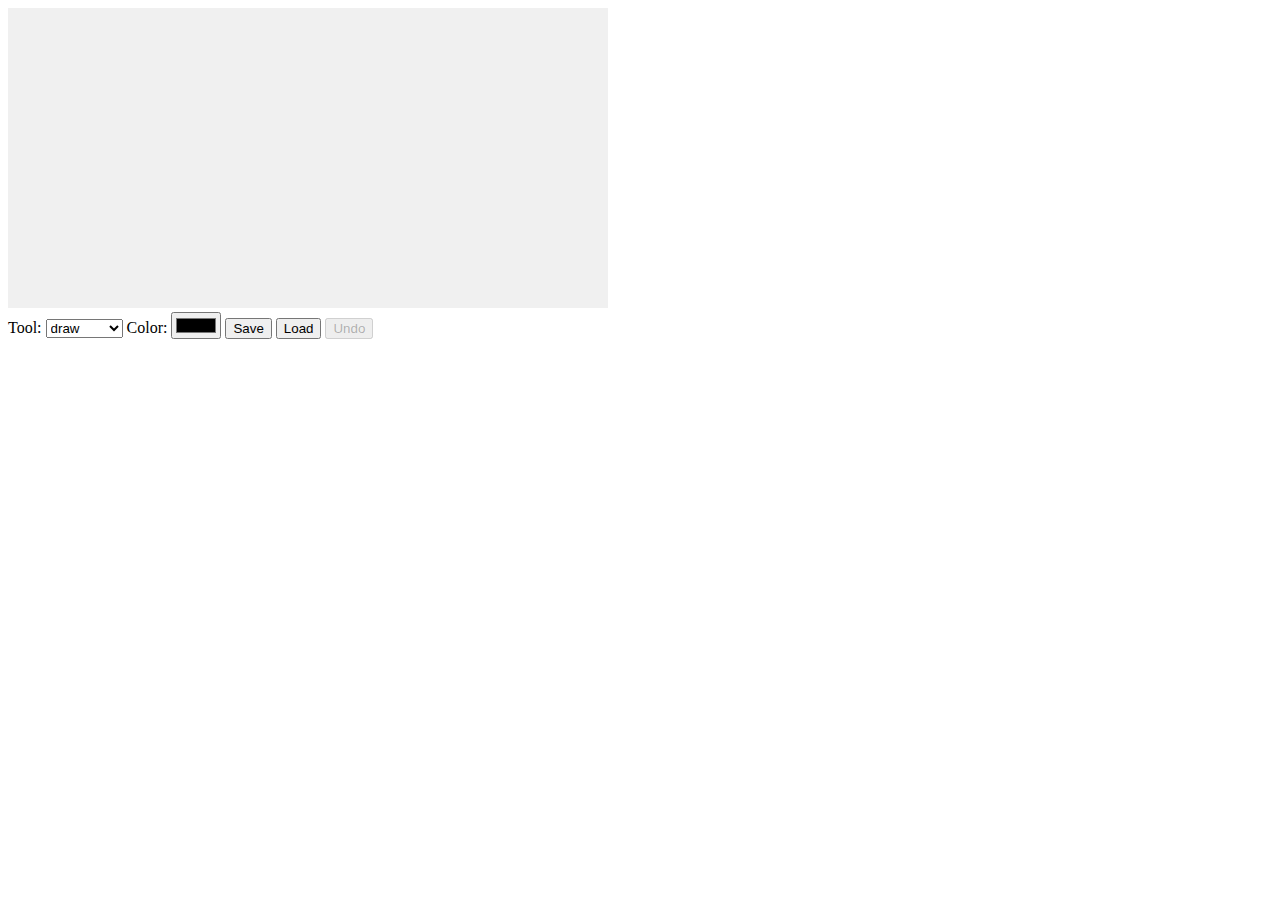
<file: PixelArtEditor/pixelArtEditor.html>
<!DOCTYPE html>
<html>
  <script>
    // The Picture class is used to store the state of the picture.
    // It is used by the PictureCanvas class to draw the picture on the canvas.
    class Picture {
      constructor(width, height, pixels) { 
        this.width = width;
        this.height = height;
        this.pixels = pixels;
      }

      static empty(width, height, color) {
        let pixels = new Array(width * height).fill(color);
        return new Picture(width, height, pixels);
      }

      pixel(x, y) {
        return this.pixels[x + y * this.width];
      }

      draw(pixels) {
        let copy = this.pixels.slice();
        for (let {x, y, color} of pixels) {
          copy[x + y * this.width] = color;
        }
        return new Picture(this.width, this.height, copy);
      }
    }

    function elt(type, props, ...children) {
      let dom = document.createElement(type);
      if (props) Object.assign(dom, props);
      for (let child of children) {
        if (typeof child != "string") dom.appendChild(child);
        else dom.appendChild(document.createTextNode(child));
      }
      return dom;
    }

    const scale = 10;

    class PictureCanvas {
      constructor(picture, pointerDown) {
        this.dom = elt("canvas", {
          onmousedown: event => this.mouse(event, pointerDown),
          ontouchstart: event => this.touch(event, pointerDown)
        });
        this.syncState(picture);
      }
      syncState(picture) {
        if (this.picture == picture) return;
        this.picture = picture;
        drawPicture(this.picture, this.dom, scale);
      }
      setPointerDown(pointerDown) {
        this.dom.onmousedown = event => this.mouse(event, pointerDown);
        this.dom.ontouchstart = event => this.touch(event, pointerDown);
      }
    }

    function drawPicture(picture, canvas, scale) {
      canvas.width = picture.width * scale;
      canvas.height = picture.height * scale;
      let cx = canvas.getContext("2d");
      for (let y = 0; y < picture.height; y++) {
        for (let x = 0; x < picture.width; x++) {
          cx.fillStyle = picture.pixel(x, y);
          cx.fillRect(x * scale, y * scale, scale, scale);
        }
      }
    }

    PictureCanvas.prototype.mouse = function(downEvent, onDown) {
      if (downEvent.button != 0) return;
      let pos = pointerPosition(downEvent, this.dom);
      let onMove = onDown(pos);
      if (!onMove) return;
      let move = moveEvent => {
        if (moveEvent.buttons == 0) {
          this.dom.removeEventListener("mousemove", move);
        } else {
          let newPos = pointerPosition(moveEvent, this.dom);
          if (newPos.x == pos.x && newPos.y == pos.y) return;
          pos = newPos;
          onMove(newPos);
        }
      };
      this.dom.addEventListener("mousemove", move);
    };

    function pointerPosition(pos, domNode) {
      let rect = domNode.getBoundingClientRect();
      return {
        x: Math.floor((pos.clientX - rect.left) / scale),
        y: Math.floor((pos.clientY - rect.top) / scale)
      };
    }

    PictureCanvas.prototype.touch = function(startEvent, onDown) {
      let pos = pointerPosition(startEvent.touches[0], this.dom);
      let onMove = onDown(pos);
      if (!onMove) return;
      let move = moveEvent => {
        let newPos = pointerPosition(moveEvent.touches[0], this.dom);
        if (newPos.x == pos.x && newPos.y == pos.y) return;
        pos = newPos;
        onMove(newPos);
      };
      let end = () => {
        this.dom.removeEventListener("touchmove", move);
        this.dom.removeEventListener("touchend", end);
      };
      this.dom.addEventListener("touchmove", move);
      this.dom.addEventListener("touchend", end);
    };

    class PixelEditor {
      constructor(state, config) {
        let {tools, controls, dispatch} = config;
        this.state = state;
        this.tools = tools;
        this.dispatch = dispatch;
        // Create a pointerDown callback that always uses the current state.
        this.pointerDown = pos => {
          let tool = this.tools[this.state.tool];
          let onMove = tool(pos, this.state, this.dispatch);
          if (onMove) return pos => onMove(pos, this.state);
        };
        this.canvas = new PictureCanvas(state.picture, this.pointerDown);
        this.controls = controls.map(Control => new Control(state, config));
        this.dom = elt("div", {},
          this.canvas.dom,
          elt("br"),
          ...this.controls.reduce((a, c) => a.concat(" ", c.dom), [])
        );
      }
      syncState(state) {
        this.state = state;
        this.canvas.syncState(state.picture);
        // Update the pointerDown callback so that mouse events use the current tool.
        this.canvas.setPointerDown(this.pointerDown);
        for (let ctrl of this.controls) ctrl.syncState(state);
      }
    }

    class ToolSelect {
      constructor(state, {tools, dispatch}) {
        this.select = elt("select", {
          onchange: () => dispatch({tool: this.select.value})
        }, ...Object.keys(tools).map(name =>
          elt("option", { selected: name == state.tool }, name)
        ));
        this.dom = elt("label", null, "Tool: ", this.select);
      }
      syncState(state) {
        this.select.value = state.tool;
      }
    }

    class ColorSelect {
      constructor(state, {dispatch}) {
        this.input = elt("input", {
          type: "color",
          value: state.color,
          onchange: () => dispatch({color: this.input.value})
        });
        this.dom = elt("label", null, "Color: ", this.input);
      }
      syncState(state) {
        this.input.value = state.color;
      }
    }

    function draw(pos, state, dispatch) {
      function drawPixel({x, y}, state) {
        let drawn = {x, y, color: state.color};
        dispatch({picture: state.picture.draw([drawn])});
      }
      drawPixel(pos, state);
      return drawPixel;
    }

    function rectangle(start, state, dispatch) {
      function drawRectangle(pos) {
        let xStart = Math.min(start.x, pos.x);
        let yStart = Math.min(start.y, pos.y);
        let xEnd = Math.max(start.x, pos.x);
        let yEnd = Math.max(start.y, pos.y);
        let drawn = [];
        for (let y = yStart; y <= yEnd; y++) {
          for (let x = xStart; x <= xEnd; x++) {
            drawn.push({x, y, color: state.color});
          }
        }
        dispatch({picture: state.picture.draw(drawn)});
      }
      drawRectangle(start);
      return drawRectangle;
    }

    const around = [
      {dx: -1, dy: 0}, {dx: 1, dy: 0},
      {dx: 0, dy: -1}, {dx: 0, dy: 1}
    ];

    function fill({x, y}, state, dispatch) {
      let targetColor = state.picture.pixel(x, y);
      let drawn = [{x, y, color: state.color}];
      for (let done = 0; done < drawn.length; done++) {
        for (let {dx, dy} of around) {
          let x = drawn[done].x + dx, y = drawn[done].y + dy;
          if (x >= 0 && x < state.picture.width &&
              y >= 0 && y < state.picture.height &&
              state.picture.pixel(x, y) == targetColor &&
              !drawn.some(p => p.x == x && p.y == y)) {
            drawn.push({x, y, color: state.color});
          }
        }
      }
      dispatch({picture: state.picture.draw(drawn)});
    }

    function pick(pos, state, dispatch) {
      dispatch({color: state.picture.pixel(pos.x, pos.y)});
    }

    class SaveButton {
      constructor(state) {
        this.picture = state.picture;
        this.dom = elt("button", {
          onclick: () => this.save()
        }, "Save");
      }
      save() {
        let canvas = elt("canvas");
        drawPicture(this.picture, canvas, 1);
        let link = elt("a", {
          href: canvas.toDataURL(),
          download: "pixelart.png"
        });
        document.body.appendChild(link);
        link.click();
        link.remove();
      }
      syncState(state) {
        this.picture = state.picture;
      }
    }

    class LoadButton {
      constructor(_, {dispatch}) {
        this.dom = elt("button", {
          onclick: () => startLoad(dispatch)
        }, "Load");
      }
      syncState() {}
    }

    function startLoad(dispatch) {
      let input = elt("input", {
        type: "file",
        onchange: () => finishLoad(input.files[0], dispatch)
      });
      document.body.appendChild(input);
      input.click();
      input.remove();
    }

    function finishLoad(file, dispatch) {
      if (file == null) return;
      let reader = new FileReader();
      reader.addEventListener("load", () => {
        let image = elt("img", {
          onload: () => dispatch({picture: pictureFromImage(image)}),
          src: reader.result
        });
      });
      reader.readAsDataURL(file);
    }

    function pictureFromImage(image) {
      let width = Math.min(100, image.width);
      let height = Math.min(100, image.height);
      let canvas = elt("canvas", {width, height});
      let cx = canvas.getContext("2d");
      cx.drawImage(image, 0, 0);
      let pixels = [];
      let {data} = cx.getImageData(0, 0, width, height);
      function hex(n) {
        return n.toString(16).padStart(2, "0");
      }
      for (let i = 0; i < data.length; i += 4) {
        let [r, g, b] = data.slice(i, i + 3);
        pixels.push("#" + hex(r) + hex(g) + hex(b));
      }
      return new Picture(width, height, pixels);
    }

    // Updated historyUpdateState to merge any non-picture actions,
    // ensuring tool and color changes take effect.
    function historyUpdateState(state, action) {
      if (action.undo === true) {
        if (state.done.length === 0) return state;
        return {
          ...state,
          picture: state.done[0],
          done: state.done.slice(1),
          undo: true
        };
      } else if (action.picture) {
        return {
          ...state,
          picture: action.picture,
          done: [state.picture, ...state.done],
          undo: false
        };
      } else {
        return { ...state, ...action, undo: false };
      }
    }

    class UndoButton {
      constructor(state, {dispatch}) {
        this.dom = elt("button", {
          onclick: () => dispatch({undo: true}),
          disabled: state.done.length === 0
        }, "Undo");
      }
      syncState(state) {
        this.dom.disabled = state.done.length === 0;
      }
    }
    
    const startState = {
      tool: "draw",
      color: "#000000",
      picture: Picture.empty(60, 30, "#f0f0f0"),
      done: [],
      doneAt: 0
    };

    const baseTools = { draw, fill, rectangle, pick };
    const baseControls = [ToolSelect, ColorSelect, SaveButton, LoadButton, UndoButton];

    function startPixelEditor({ state = startState, tools = baseTools, controls = baseControls }) {
      let app = new PixelEditor(state, {
        tools,
        controls,
        dispatch(action) {
          state = historyUpdateState(state, action);
          app.syncState(state);
        }
      });
      return app.dom;
    }
  </script>

  <body>
    <script>
      document.body.appendChild(startPixelEditor({}));
    </script>
  </body>
</html>
</file>
<file: main.css>
body {
  margin: 0;
  padding: 0;
  display: flex;
  justify-content: center;
  align-items: center;
  height: 99vh;
  width: 100%;
  background-color: rgb(63, 63, 63);
  color: rgb(227, 227, 227);
}

#controls {
  position: absolute;
  top: 1em;
  left: 0.625em;
}
#controls2 {
  position: absolute;
  top: 2.875em;
  left: 0.625em;
}
</file>
